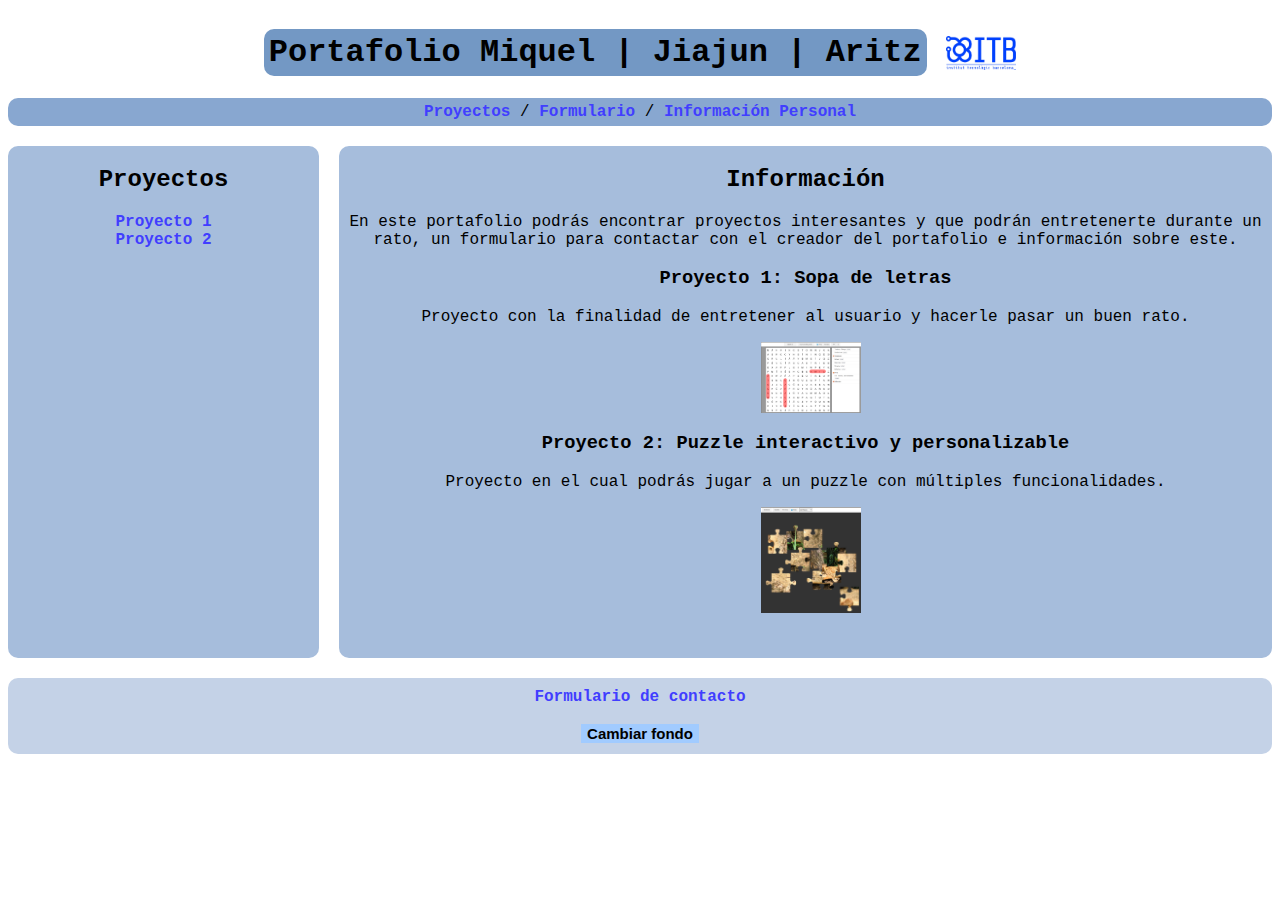
<file: index.html>
<!DOCTYPE html>
<html lang="es">
  <head>
    <meta charset="utf-8" />
    <meta name="viewport" content="width=device-width, initial-scale=1.0" />

    <!-- Título -->
    <title>Portafolio Miquel | Jiajun | Aritz</title>

    <!-- Estilos -->
    <link rel="stylesheet" href="css/letra.css" />
    <link rel="stylesheet" href="css/main.css" />
  </head>
  <body>
    <!-- Encabezado -->
    <span
      ><h1>Portafolio Miquel | Jiajun | Aritz</h1>
      <img width="70vh" src="recursos/itb_logo.png" alt=""
    /></span>

    <!-- Índice -->
    <nav>
      <a href="html/proyectos.html">Proyectos</a> /
      <a href="html/formulario.html">Formulario</a> /
      <a href="html/informaciónPersonal.html">Información Personal</a>
    </nav>

    <!-- Main -->
    <main class="container">
      <!-- Primera columna -->
      <section class="columna1">
        <h2>Proyectos</h2>
        <a href="html/proyecto1.html"><li>Proyecto 1</li></a>
        <a href="html/proyecto2.html"><li>Proyecto 2</li></a>
      </section>

      <!-- Segunda columna -->
      <section class="columna2">
        <h2>Información</h2>
        <article>
          En este portafolio podrás encontrar proyectos interesantes y que podrán entretenerte durante un rato, un formulario para contactar con el creador del portafolio e información sobre este.
        </article>
        <h3>Proyecto 1: Sopa de letras</h3>
        <p>Proyecto con la finalidad de entretener al usuario y hacerle pasar un buen rato.</p>
 
        <!-- Imágen ampliada -->
        <div class="galeria">
          <img src="recursos/Sopa de letras.PNG" class="imagen"/>
        </div>

        <h3>Proyecto 2: Puzzle interactivo y personalizable</h3>
        <p>Proyecto en el cual podrás jugar a un puzzle con múltiples funcionalidades.</p>
        
        <!-- Imágen ampliada -->
        <div class="galeria">
          <img src="recursos/Puzzle.PNG" class="imagen"/>
        </div>
      </section>
    </main>

    <!-- Footer -->
    <footer>
      <!-- Link Formulario -->
      <a href="html/formulario.html">Formulario de contacto</a><br /><br />

      <!-- Cambiar fondo -->
      <button id="cambiar_fondo">Cambiar fondo</button>
    </footer>

    <!-- Scripts -->
    <script src="javascript/script2_imagenampliada.js"></script>
    <script src="javascript/script3_cambiarfondo.js"></script>
  </body>
</html>
</file>
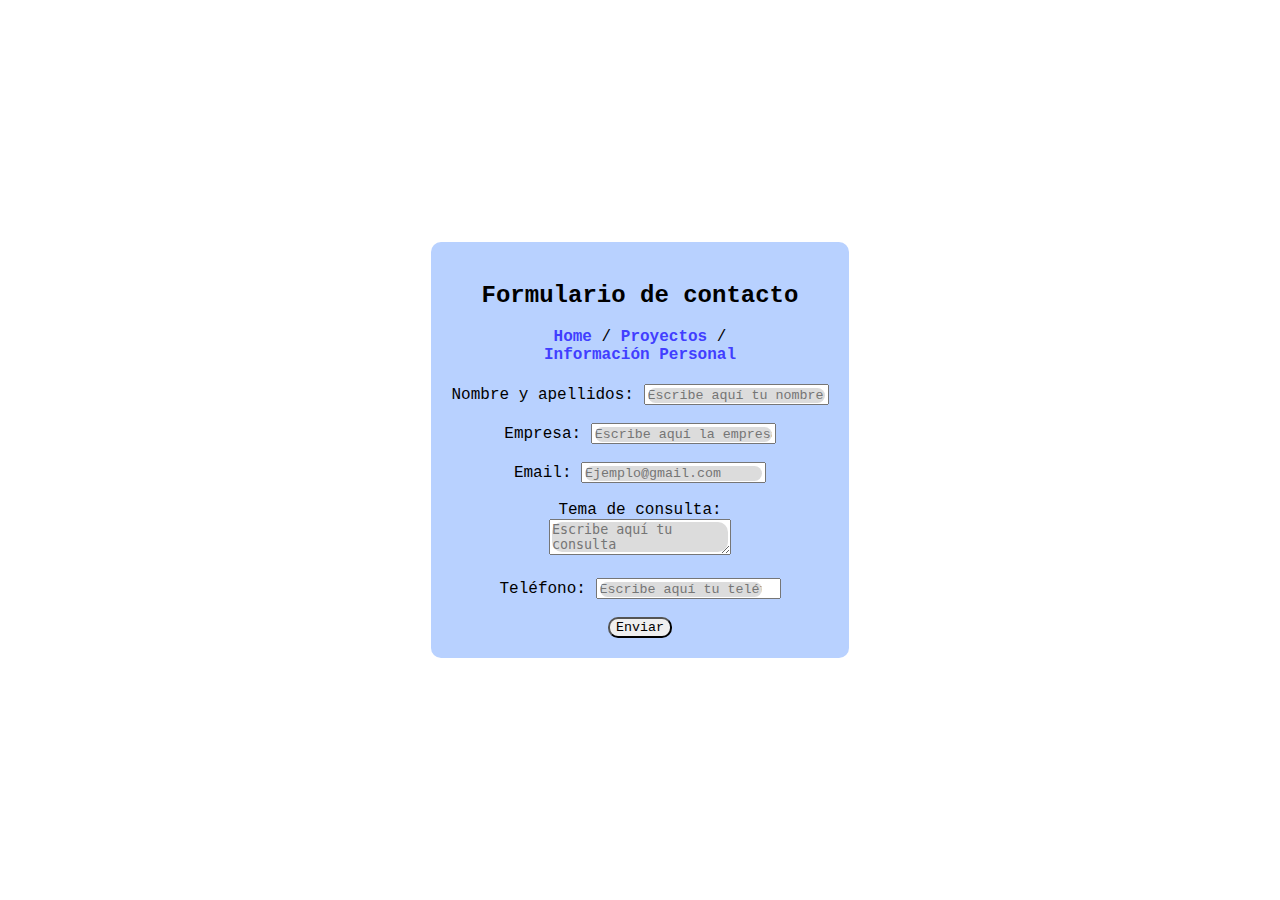
<file: html/formulario.html>
<!DOCTYPE html>
<html lang="es">
  <head>
    <meta charset="utf-8" />
    <meta name="viewport" content="width=device-width, initial-scale=1.0" />

    <!-- Título -->
    <title>Formulario</title>

    <!-- Estilos -->
    <link rel="stylesheet" href="../css/letra.css" />
    <link rel="stylesheet" href="../css/formulario.css" />
  </head>

  <body>
    <div class="fondo">
      
        <!-- Encabezado -->
      <h2>Formulario de contacto</h2>

      <!-- Índice -->
      <nav>
        <a href="../index.html">Home</a> / <a href="proyectos.html">Proyectos</a> /
        <br /><a href="informaciónPersonal.html">Información Personal</a>
      </nav>

      <!-- Formulario -->
      <form action="/submit" method="POST">
        
        <!-- Nombre y apellidos -->
        <label for="nombre">Nombre y apellidos:</label>
        <input
          type="text"
          id="nombre"
          name="nombre"
          placeholder="Escribe aquí tu nombre"
          required
        /><br /><br />

        <!-- Empresa -->
        <label for="empresa">Empresa:</label>
        <input
          type="text"
          id="empresa"
          name="empresa"
          placeholder="Escribe aquí la empresa"
          required
        /><br /><br />

        <!-- Email -->
        <label for="correo">Email:</label>
        <input
          type="email"
          id="correo"
          name="correo"
          placeholder="Ejemplo@gmail.com"
          required
        /><br /><br />

        <!-- Area de texto -->
        <label for="consulta">Tema de consulta:</label><br />
        <textarea
          id="consulta"
          name="consulta"
          rows="2"
          placeholder="Escribe aquí tu consulta"
        ></textarea
        ><br /><br />

        <!-- Teléfono -->
        <label for="telefono">Teléfono:</label>
        <input
          type="number"
          id="telefono"
          name="telefono"
          placeholder="Escribe aquí tu teléfono"
          required
        /><br /><br />

        <!-- Botón de enviar -->
        <button type="submit">Enviar</button>
      </form>
    </div>
  </body>
</html>
</file>
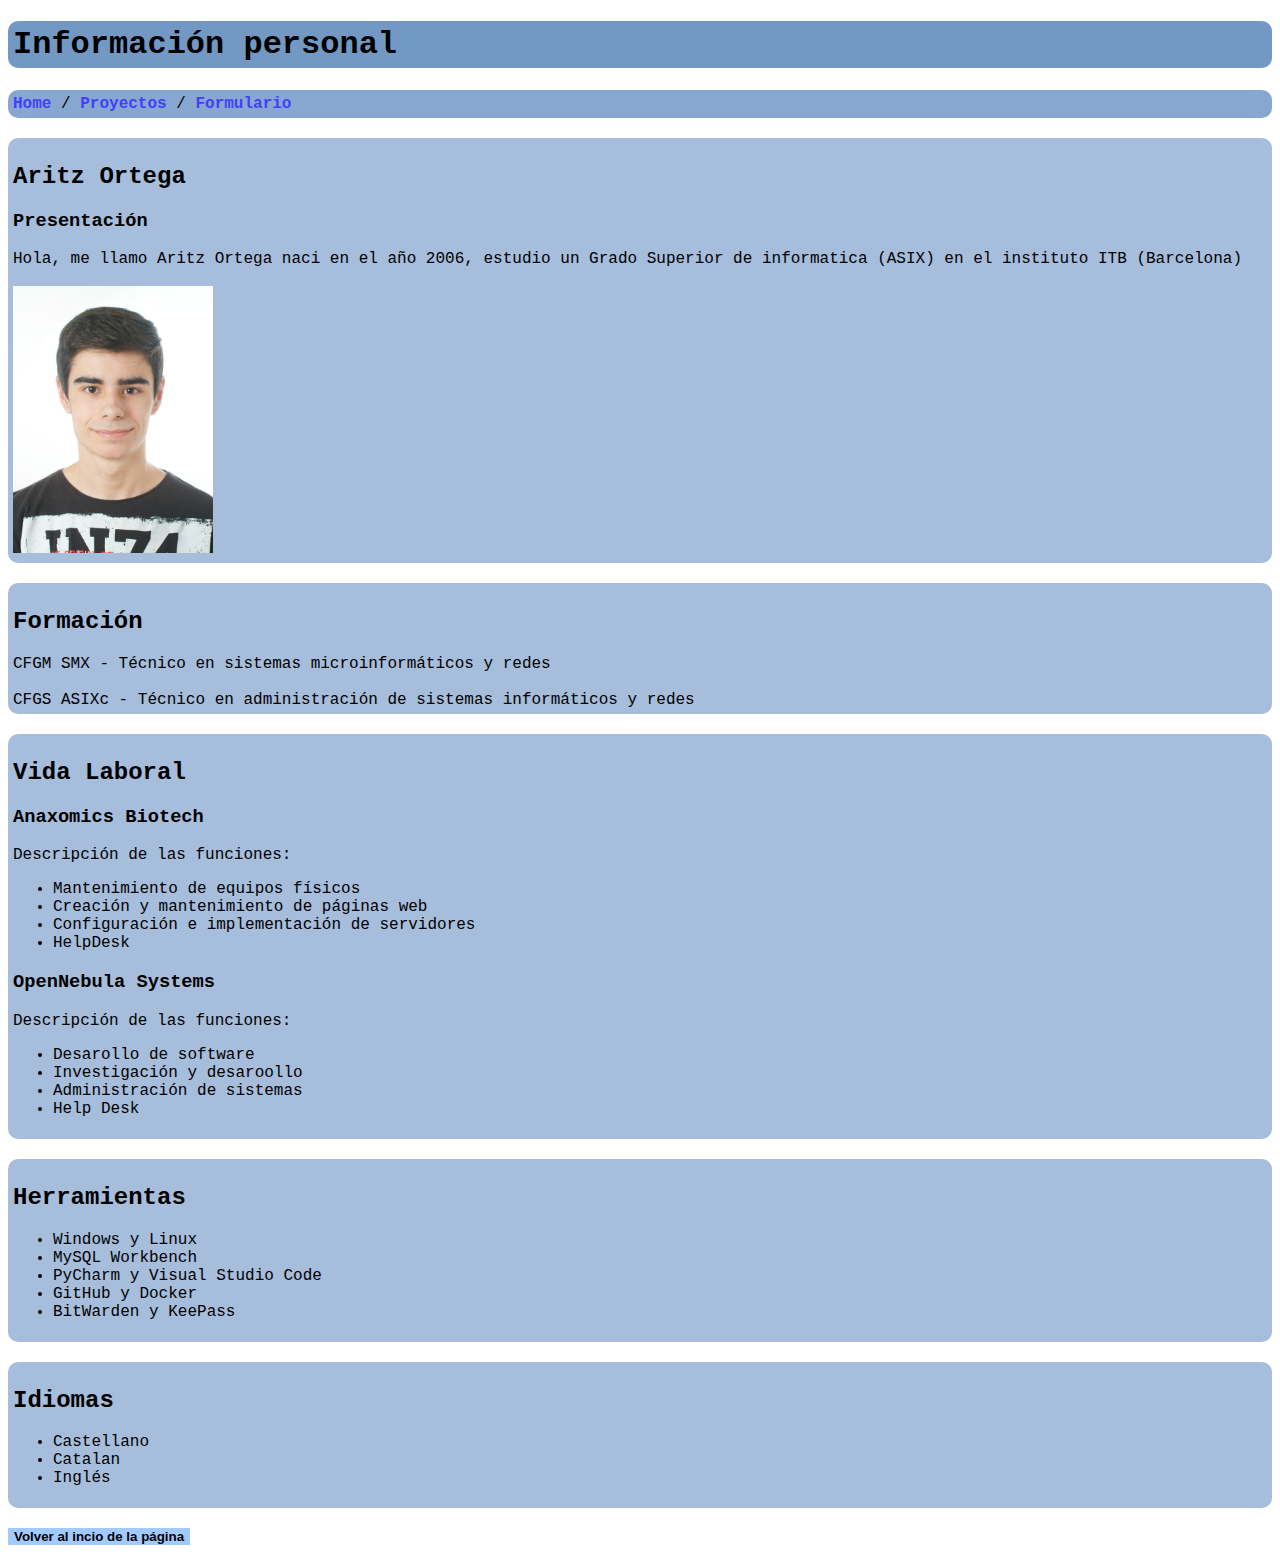
<file: html/informaciónPersonal.html>
<!DOCTYPE html>
<html lang="es">
    <head>
        <meta charset="utf-8" />
        <meta name="viewport" content="width=device-width, initial-scale=1.0" />
        
        <!-- Título -->
        <title>Información Personal</title>

        <!-- Estilos -->
        <link rel="stylesheet" href="../css/letra.css" />
        <link rel="stylesheet" href="../css/informaciónPersonal.css" />
    </head>

    <body>
        
        <!-- Encabezado -->
        <h1>Información personal</h1>

        <!-- Índice -->
        <nav>
        <a href="../index.html">Home</a> / <a href="proyectos.html">Proyectos</a> /
        <a href="formulario.html">Formulario</a>
        </nav>

        <!-- Aritz Ortega Garcia -->
        <!-- Presentación (Edad, localidad, explicar tu vida) -->
        <section>
            <h2>Aritz Ortega</h2>
            <h3>Presentación</h3>
            <article>
                Hola, me llamo Aritz Ortega naci en el año 2006, estudio un Grado Superior de informatica (ASIX) en el instituto ITB (Barcelona)
            </article>
            <br>
            <img src="../recursos/fotoaritz.jpeg" alt="" width="200vh">
        </section>

        <!-- Formación y Trabajo (Poner mediante apartados tus formaciones (Se pueden inventar)) -->
        <section>
            <h2>Formación</h2>
            <article>
                CFGM SMX - Técnico en sistemas microinformáticos y redes<br><br>
                CFGS ASIXc - Técnico en administración de sistemas informáticos y redes
            </article>
        </section>

        <!-- Poner tu vida laboral, trabajos que has tenido y sus funciones -->
        <section>
            <h2>Vida Laboral</h2>
            <h3>Anaxomics Biotech</h3>
            <article>Descripción de las funciones:
                <ul>
                    <li>Mantenimiento de equipos físicos</li>
                    <li>Creación y mantenimiento de páginas web</li>
                    <li>Configuración e implementación de servidores</li>
                    <li>HelpDesk</li>
                </ul>
            </article>
            <h3>OpenNebula Systems</h3>
            <article>Descripción de las funciones:
                <ul>
                    <li>Desarollo de software</li>
                    <li>Investigación y desaroollo</li>
                    <li>Administración de sistemas</li>
                    <li>Help Desk</li>
                </ul>
            </article>
        </section>

        <!-- Herramientas informaticas que controlas y sabes manejar -->
        <section>
            <h2>Herramientas</h2>
            <article>
                <ul>
                    <li>Windows y Linux</li>
                    <li>MySQL Workbench</li>
                    <li>PyCharm y Visual Studio Code</li>
                    <li>GitHub y Docker</li>
                    <li>BitWarden y KeePass</li>
                </ul>
            </article>
        </section>

        <!-- Idiomas -->
        <section>
        <article>
            <h2>Idiomas</h2>
            <ul>
                <li>Castellano</li>
                <li>Catalan</li>
                <li>Inglés</li>
            </ul>
        </article>
        </section>


        <!-- Botón de inicio -->
        <button id="volver_inicio">Volver al incio de la página</button>

        <!-- Script -->
        <script src="../javascript/script1_botoninicio.js"></script>
    </body>
</html>
</file>
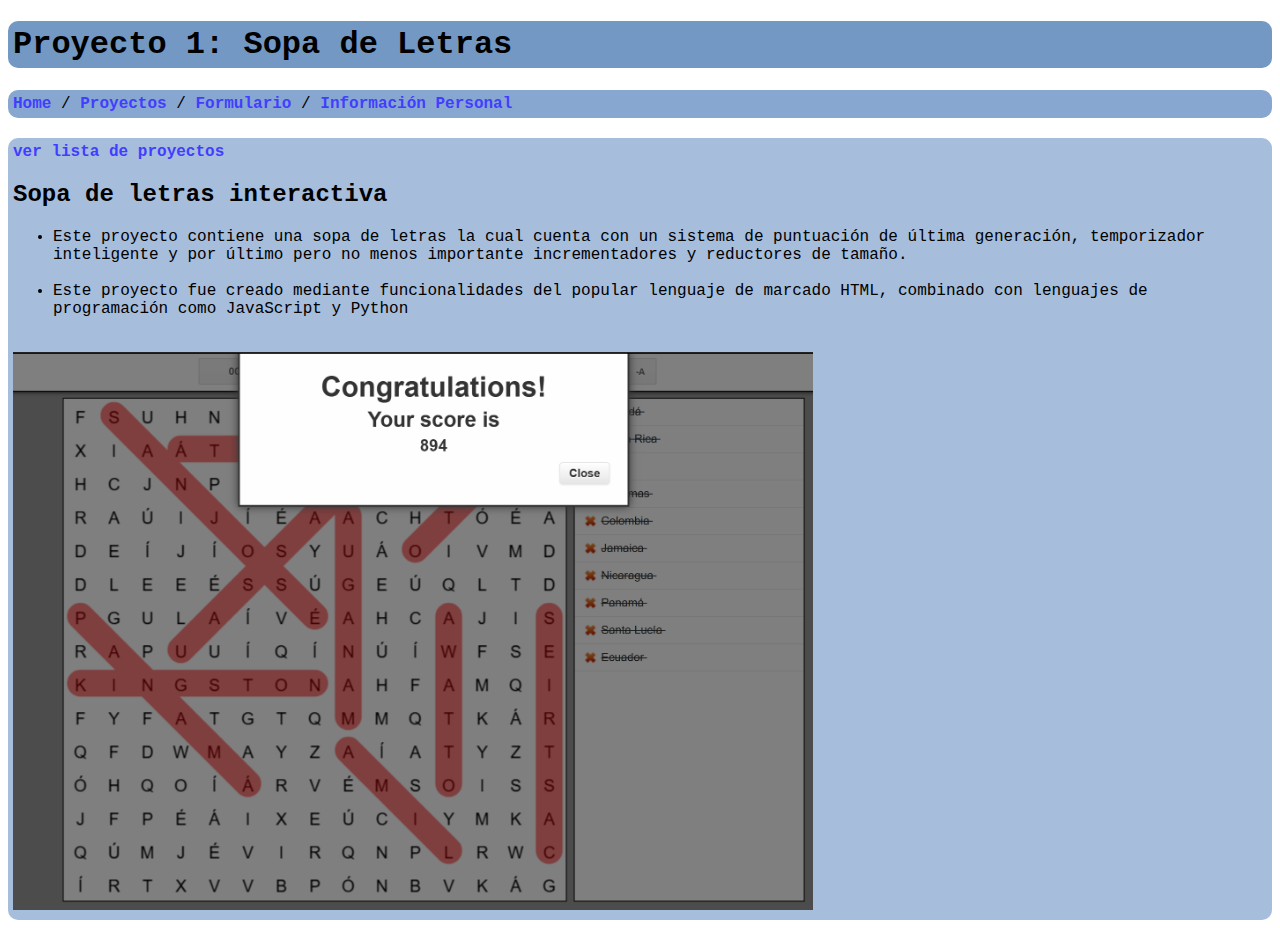
<file: html/proyecto1.html>
<!DOCTYPE html>
<html lang="es">
  <head>
    <meta charset="utf-8" />
    <meta name="viewport" content="width=device-width, initial-scale=1.0" />

    <!-- Título -->
    <title>Proyecto 1</title>

    <!-- Estilos -->
    <link rel="stylesheet" href="../css/letra.css" />
    <link rel="stylesheet" href="../css/informaciónPersonal.css" />
  </head>

  <body>
    
    <!-- Encabezado -->
    <h1>Proyecto 1: Sopa de Letras</h1>

    <!-- Índice -->
    <nav>
      <a href="../index.html">Home</a> / 
      <a href="proyectos.html">Proyectos</a> /
      <a href="formulario.html">Formulario</a> /
      <a href="informaciónPersonal.html">Información Personal</a>
    </nav>

    <!-- Información -->
    <section>
      <a href="proyectos.html">ver lista de proyectos</a>
      <h2>Sopa de letras interactiva</h2>
      <article>
        <ul>
            <li>Este proyecto contiene una sopa de letras la cual cuenta con un sistema de puntuación de última generación, temporizador inteligente y por último pero no menos importante incrementadores y reductores de tamaño.</li><br/>
            <li>Este proyecto fue creado mediante funcionalidades del popular lenguaje de marcado HTML, combinado con lenguajes de programación como JavaScript y Python</li>
        </ul>
        <br/>
        <img src="../recursos/Sopa de letras completada.PNG" alt="" width="800px">
      </article>
    </section>
  </body>
</html>
</file>
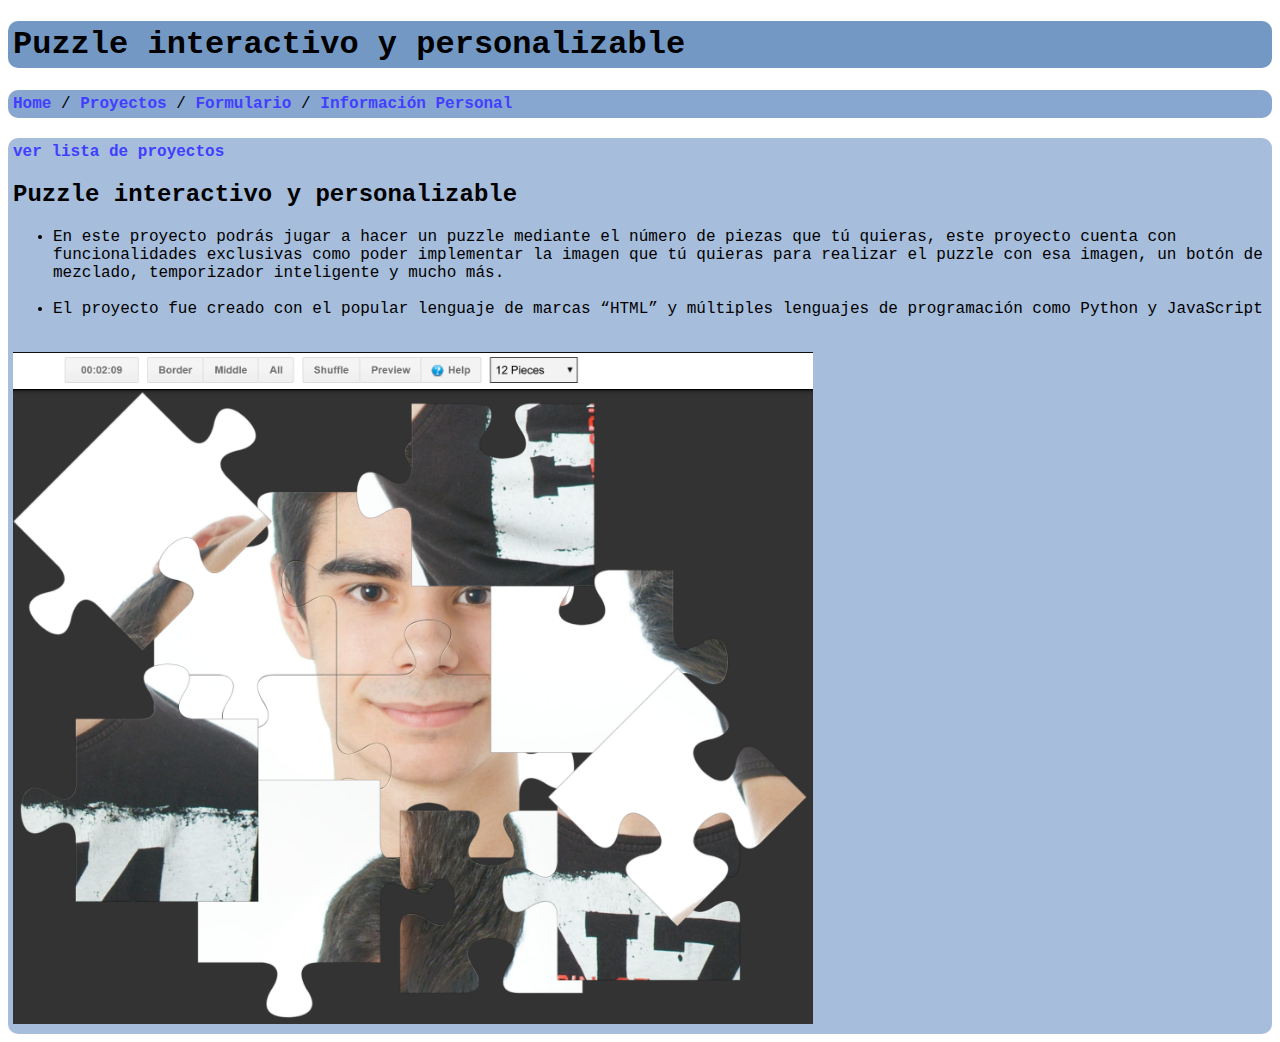
<file: html/proyecto2.html>
<!DOCTYPE html>
<html lang="es">
  <head>
    <meta charset="utf-8" />
    <meta name="viewport" content="width=device-width, initial-scale=1.0" />

    <!-- Título -->
    <title>Proyecto 2</title>

    <!-- Estilos -->
    <link rel="stylesheet" href="../css/letra.css" />
    <link rel="stylesheet" href="../css/informaciónPersonal.css" />
  </head>

  <body>
    
    <!-- Encabezado -->
    <h1>Puzzle interactivo y personalizable</h1>

    <!-- Índice -->
    <nav>
      <a href="../index.html">Home</a> / 
      <a href="proyectos.html">Proyectos</a> /
      <a href="formulario.html">Formulario</a> /
      <a href="informaciónPersonal.html">Información Personal</a>
    </nav>

    <!-- Información -->
    <section>
      <a href="proyectos.html".html>ver lista de proyectos</a>
      <h2>Puzzle interactivo y personalizable</h2>
      <article>
        <ul>
          <li>En este proyecto podrás jugar a hacer un puzzle mediante el número de piezas que tú quieras, este proyecto cuenta con funcionalidades exclusivas como poder implementar la imagen que tú quieras para realizar el puzzle con esa imagen, un botón de mezclado, temporizador inteligente y mucho más.</li><br/>
          <li>El proyecto fue creado con el popular lenguaje de marcas “HTML” y múltiples lenguajes de programación como Python y JavaScript</li>
        </ul>
        <br/>
        <img src="../recursos/Puzzle Personalizado.PNG" alt="" width="800px">
      </article>
    </section>
  </body>
</html>
</file>
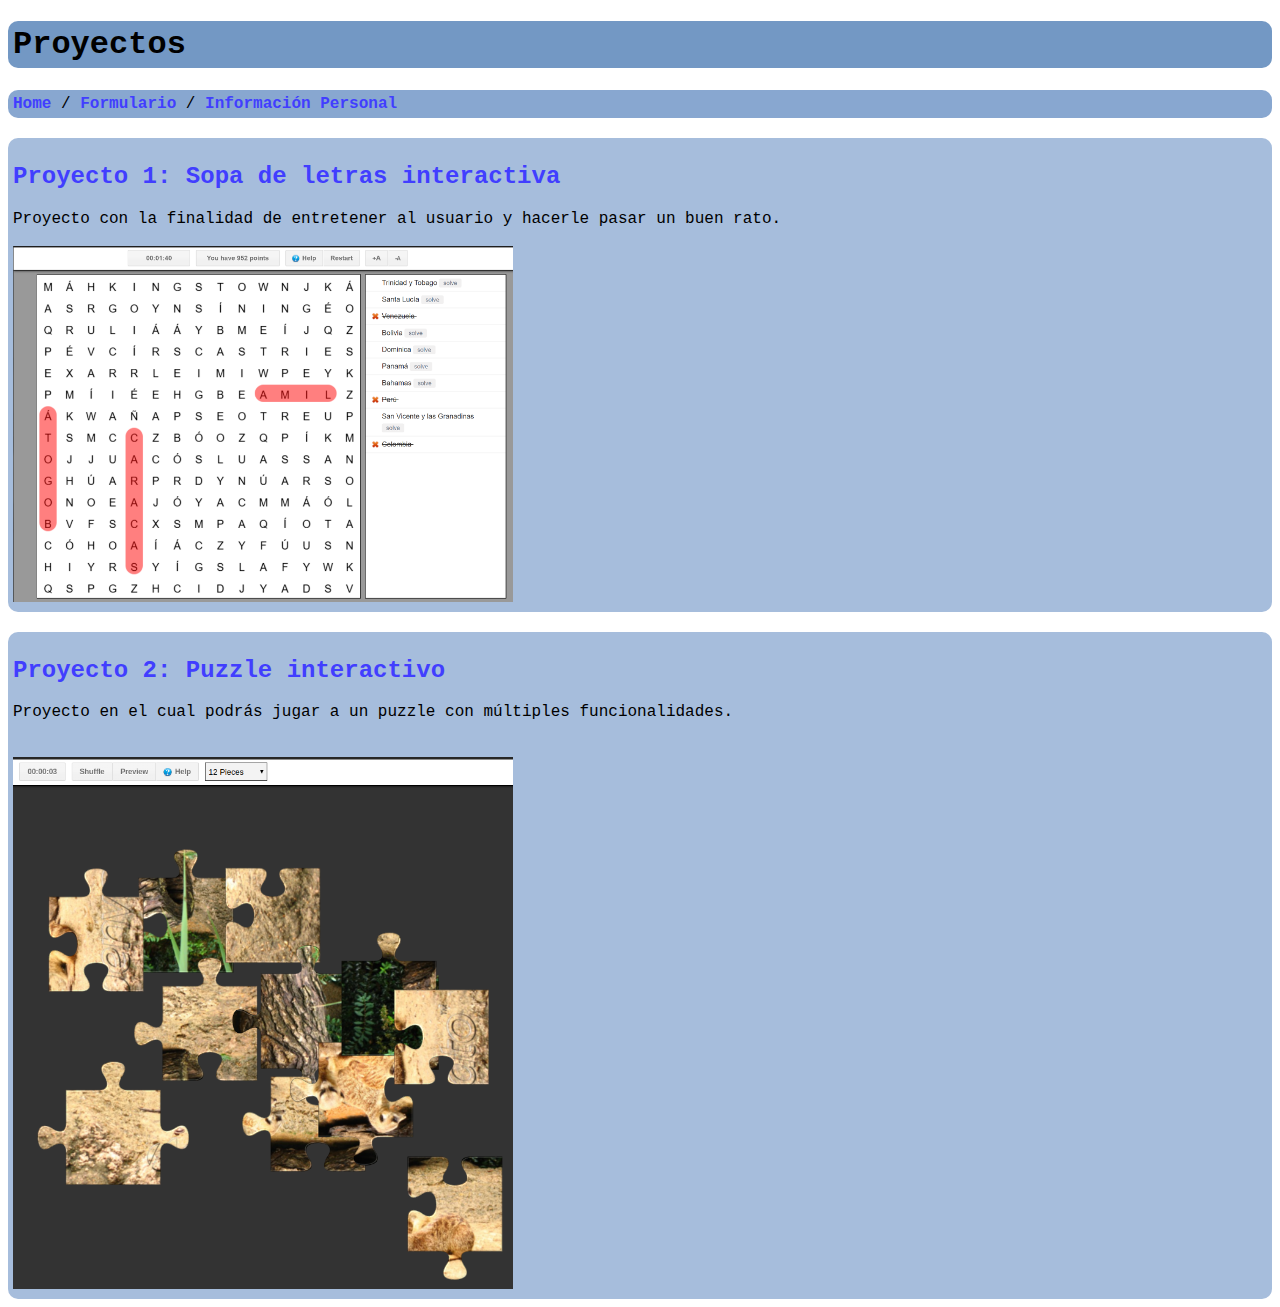
<file: html/proyectos.html>
<!DOCTYPE html>
<html lang="es">
  <head>
    <meta charset="utf-8" />
    <meta name="viewport" content="width=device-width, initial-scale=1.0" />
    <title>Proyectos</title>
    <link rel="stylesheet" href="../css/letra.css" />
    <link rel="stylesheet" href="../css/informaciónPersonal.css" />
  </head>

  <body>
    <h1>Proyectos</h1>
    <nav>
      <a href="../index.html">Home</a> / <a href="formulario.html">Formulario</a> /
      <a href="informaciónPersonal.html">Información Personal</a>
    </nav>

    <!-- 1 Proyecto, información de este más imagen ilustrativa -->
    <section>
      <h2><a href="proyecto1.html">Proyecto 1: Sopa de letras interactiva</a></h2>
      <article>
        Proyecto con la finalidad de entretener al usuario y hacerle pasar un buen rato.<br/><br/>
        <img src="../recursos/Sopa de letras.PNG" alt="Imagen de el proyecto sopa de letras" width="500px">
      </article>
    </section>

    <!-- 2 Proyecto, información de este más imagen ilustrativa -->
    <section>
      <h2><a href="proyecto2.html">Proyecto 2: Puzzle interactivo</a></h2>
      <article>
        Proyecto en el cual podrás jugar a un puzzle con múltiples funcionalidades.<br/><br/>
        <br />
        <img src="../recursos/Puzzle.PNG" alt="Imagen del proyecto Puzzle" width="500px">
      </article>
    </section>

    <!-- 3 Proyecto, información de este más imagen ilustrativa -->
<!--    <section>
      <h2>Proyecto N</h2>
      <article>
        Información
        <br />
        Foto
      </article>
    </section>-->
  </body>
</html>
</file>
<file: css/letra.css>
@font-face {
    src: url('/imagenes/Magenta.ttf') format('truetype');
    font-family: 'Magenta';
    font-weight: normal;
    font-style: normal;
}

body {
    font-family:'Courier New', Courier, monospace;
}

a {
    text-decoration: none;
    color: rgb(65, 62, 255);
    font-weight: bold;
}

a:hover {
    color: rgb(6, 226, 255);
}
</file>
<file: css/main.css>
@font-face {
    font-family:'Magenta';
    src:url('../recursos/Magenta.ttf') format('Magenta');
    font-weight: normal;
    font-style: normal;
}

h1, img {
    vertical-align: middle;
    display: inline-block;
}
h1 {
    background-color: #7398c4;
    padding: 5px;
    border-radius: 10px;
}

img {
    margin-left: 10px;
}

body {
    text-align: center;
    background-color: white;
    transition: background-color 0.3s, color 0.3s;
}

body.oscuro {
    background-color: black;
}

nav {
    background-color: #88a7d0;
    padding: 5px;
    border-radius: 10px;
}

section {
    background-color: #a6bddc;
    margin-top: 20px;
    border-radius: 10px;
}

footer {
    justify-content: center; 
    align-items: flex-end;
    margin-top:  20px;
    background-color: #c4d2e7;
    text-align: center;
    padding: 10px;
    border-radius: 10px;
}

p {
    text-align: center;
}

.container {
    display: flex;
    gap: 20px; 
}

.columna1 {
    width: 25vh;
    flex: 1;
    padding-bottom: 5vh;
}

.columna2 {
    flex: 3;
    padding-bottom: 5vh;

}

.galeria .imagen {
    width: 100px;
    cursor: pointer;
    transition: transform 0.3s ease;
}
  
.galeria .imagen:hover {
    transform: scale(1.1);
}
  
.galeria .imagen.ampliada {
    width: 300px;
}

#cambiar_fondo {
    background-color: #a1cbff;
    border: none;
    font-weight: bold;
    font-size: 15px;
}

#cambiar_fondo:hover {
    background-color: #61a8ff;
}
</file>
<file: css/formulario.css>
body {
    text-align: center;
    display: flex;
    justify-content: center; 
    align-items: center;
    height: 100vh;
    margin: 0; 
}

.fondo {
    border: 1px;
    padding: 20px;
    background-color: rgb(184, 209, 255);
    border-radius: 10px;
}

nav {
    margin-bottom: 20px;
}

input::placeholder {
    background-color: gainsboro;
    font-family: 'Courier New', Courier, monospace;
    border-radius: 10px;
}

textarea::placeholder {
    background-color: gainsboro;
    border-radius: 10px;
}

button {
    font-family: 'Courier New', Courier, monospace;
    border-radius: 10px;
}
</file>
<file: css/informaciónPersonal.css>
h1 {
    background-color: #7398c4;
    padding: 5px;
    border-radius: 10px;
}

nav {
    background-color: #88a7d0;
    padding: 5px;
    border-radius: 10px;
}

section {
    background-color: #a6bddc;
    margin-top: 20px;
    padding: 5px;
    border-radius: 10px;
}

button {
    margin-top: 20px;
    font-weight: bold;
}

#volver_inicio{
    background-color: #a1cbff;
    border: none;
}

#volver_inicio:hover{
    background-color: #61a8ff;
}
</file>
